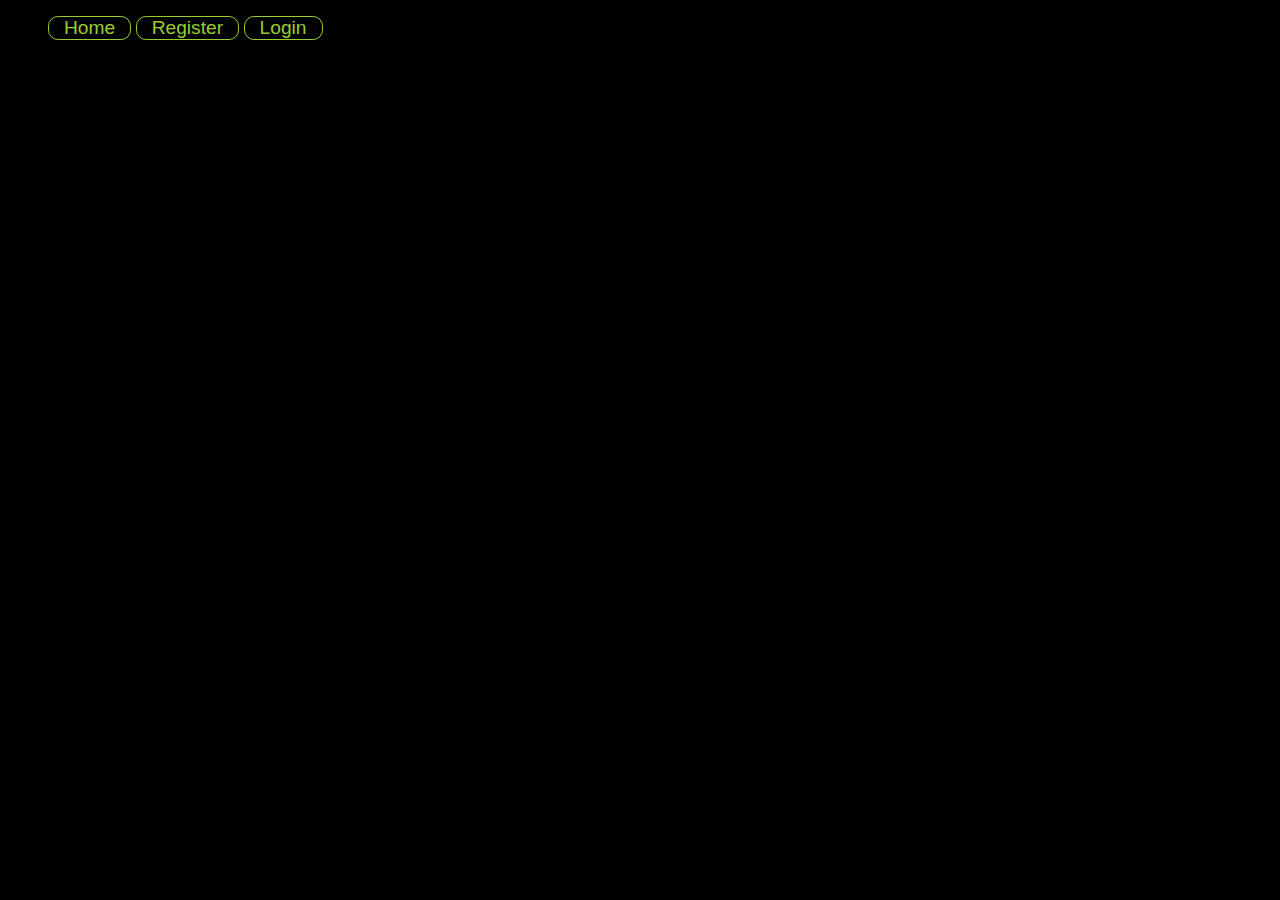
<file: Bulls-And-Cows-Client/Bulls-And-Cows-Client/index.html>
﻿<!DOCTYPE html>
<html xmlns="http://www.w3.org/1999/xhtml">
<head>
    <meta charset="utf-8" />
    <title>HTTP request demo</title>
    <link href="styles/styles.min.css" rel="stylesheet" />
    <script src="libs/require.js" data-main="scripts/main"></script>
</head>
<body>
    <main id="wrapper">
        <header>
            <ul id="nav">
                <li>
                    <a href="#/">Home</a>
                </li>
                <li>
                    <a href="#/register">Register</a>
                </li>
                <li>
                    <a href="#/login">Login</a>
                </li>
            </ul>
            <p id="user-data">
                <span id="welcome">Welcome,</span>
                <span id="current-user"></span>
                <button id="logout-btn" type="button">Logout</button>
            </p>
        </header>
        <section id="main-container"></section>
    </main>
</body>
</html>
</file>
<file: Bulls-And-Cows-Client/Bulls-And-Cows-Client/styles/styles.min.css>
﻿body{font-family:'Segoe UI',Tahoma,Geneva,Verdana,sans-serif;background:#000;color:#9acd32}#nav{list-style:none}#nav li{display:inline-block;border:1px solid #9acd32;border-radius:10px}#nav li a{text-decoration:none;font-size:1.2em;padding:5px;margin:10px;color:#9acd32}#nav li:hover{background:grey}#posts{position:relative;border:1px solid #9acd32;border-radius:15px}#posts-container{width:50%;display:inline-block;position:relative;top:0;padding:10px}#posts-container .post-title{font-size:1.2em;font-weight:bold;font-family:Calibri;color:#ffa500}#posts-container .post-body{font-style:italic;font-size:.9em}#posts-container .info{text-align:right}#posts-container .username{color:blue;font-weight:bold}#posts-container .post-date{color:blue;font-style:italic}#posts-control-panel{width:25%;display:inline-block;position:absolute;top:10px;right:10px}#posts-control-panel fieldset{border:1px solid #9acd32;border-radius:10px}#posts-control-panel fieldset button{border:1px solid blue;padding:5px;background:none;border-radius:5px;color:blue}#posts-control-panel fieldset ul{list-style:none}#user-data{display:none}.important{color:red}fieldset{margin:15px auto;padding:15px;display:inline-block;text-align:right}
</file>
